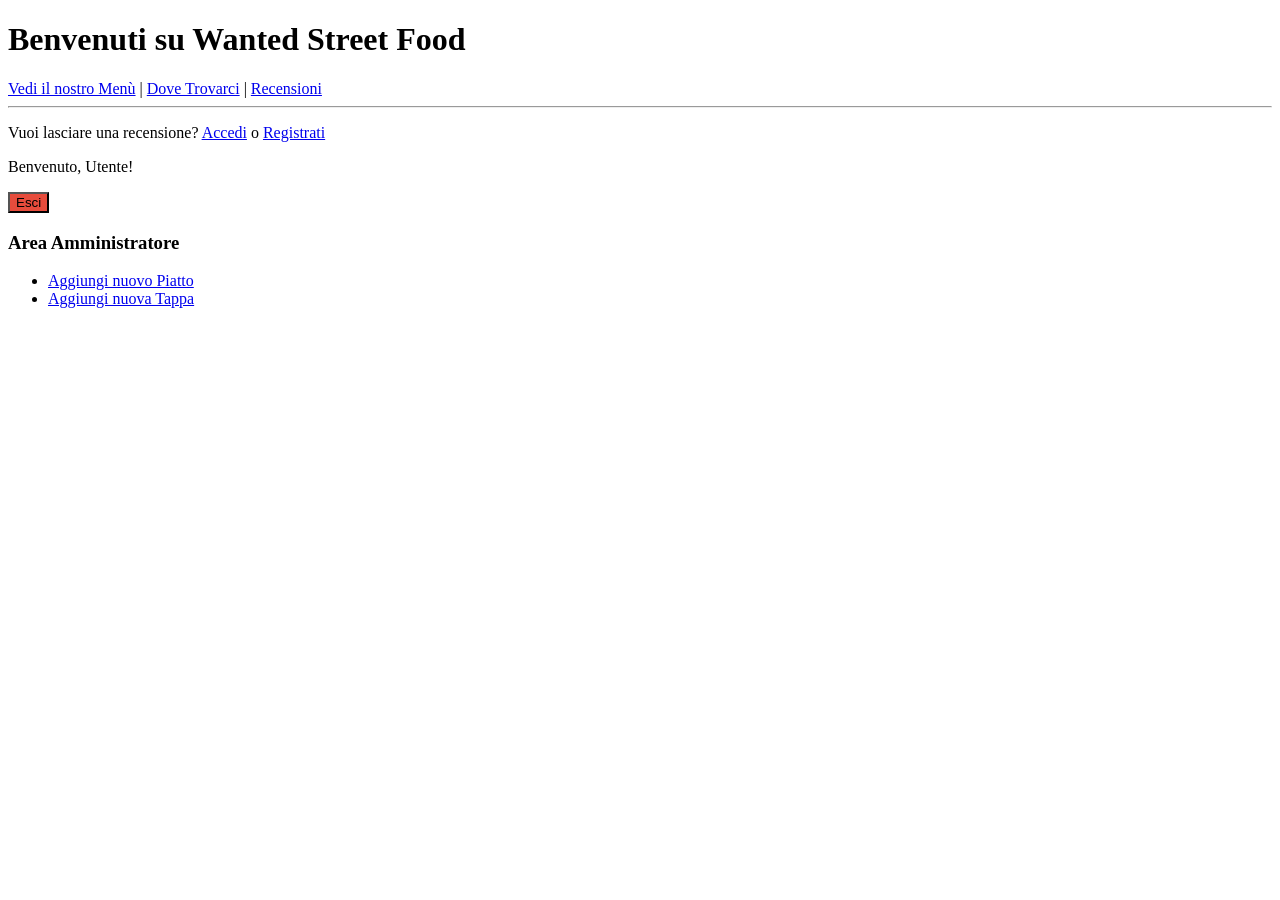
<file: src/main/resources/templates/index.html>
<!DOCTYPE html>
<html xmlns:th="http://www.thymeleaf.org" xmlns:sec="http://www.thymeleaf.org/extras/spring-security">
<head>
    <title>Wanted Street Food</title>
    <link rel="stylesheet" th:href="@{/css/stile.css}" />
</head>
<body>
    <h1>Benvenuti su Wanted Street Food</h1>
    
    <div>
        <!-- Visibile a TUTTI -->
        <a href="/piatti">Vedi il nostro Menù</a> | 
        <a href="/tappe">Dove Trovarci</a> |
		<a href="/recensioni">Recensioni</a>
    </div>

    <hr>

    <!-- Visibile SOLO se NON sei loggato (Ospite) -->
    <div sec:authorize="isAnonymous()">
        <p>Vuoi lasciare una recensione? <a href="/login">Accedi</a> o <a href="/register">Registrati</a></p>
    </div>

    <!-- Visibile SOLO se sei loggato (User o Admin) -->
    <div sec:authorize="isAuthenticated()">
        <p>Benvenuto, <span sec:authentication="name">Utente</span>!</p>
        
        <!-- Bottone per il logout -->
        <form th:action="@{/logout}" method="POST" style="box-shadow: none; padding: 0; background: none; max-width: 150px;">
            <button type="submit" style="background: #e74c3c;">Esci</button>
        </form>
    </div>

    <!-- Visibile SOLO all'ADMIN (Tu) -->
    <div sec:authorize="hasAuthority('ADMIN')">
        <h3>Area Amministratore</h3>
        <ul>
            <li><a href="/admin/piatto/new">Aggiungi nuovo Piatto</a></li>
            <li><a href="/admin/tappa/new">Aggiungi nuova Tappa</a></li>
        </ul>
    </div>

</body>
</html>
</file>
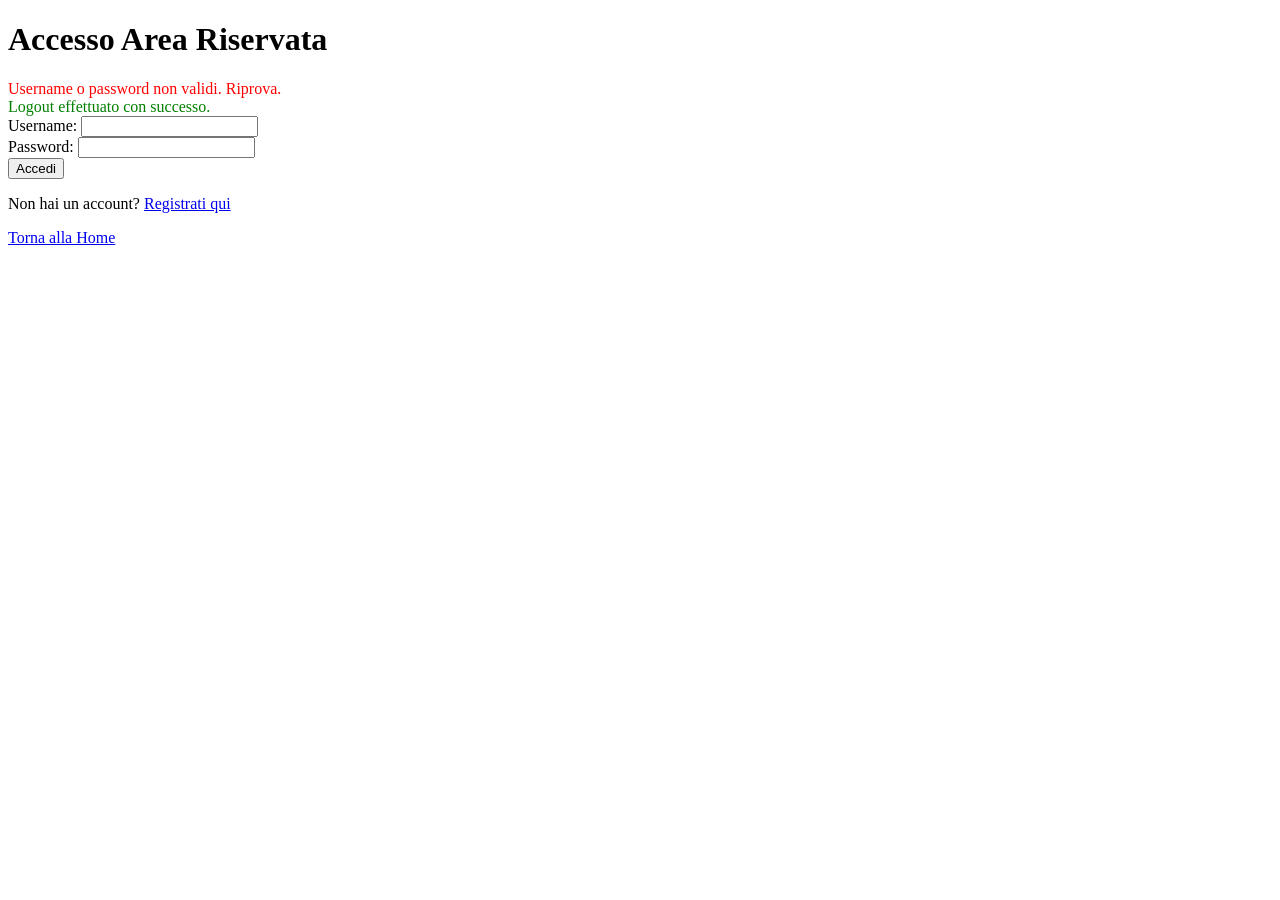
<file: src/main/resources/templates/login.html>
<!DOCTYPE html>
<html>
<head>
	<link rel="stylesheet" th:href="@{/css/stile.css}" />
    <title>Login - Wanted Street Food</title>
</head>
<body>
    <h1>Accesso Area Riservata</h1>

    <!-- Messaggio di errore se le credenziali sono sbagliate -->
    <div th:if="${param.error}" style="color: red;">
        Username o password non validi. Riprova.
    </div>

    <!-- Messaggio di successo se hai appena fatto il logout -->
    <div th:if="${param.logout}" style="color: green;">
        Logout effettuato con successo.
    </div>

    <!-- Il form invia i dati all'indirizzo /login (gestito in automatico da Spring Security) -->
    <form th:action="@{/login}" method="POST">
        <div>
            <label>Username:</label>
            <!-- Attenzione: qui usiamo name="..." e non th:field perché lo richiede Spring Security -->
            <input type="text" name="username" required />
        </div>
        <div>
            <label>Password:</label>
            <input type="password" name="password" required />
        </div>
        
        <div>
            <button type="submit">Accedi</button>
        </div>
    </form>

    <p>Non hai un account? <a href="/register">Registrati qui</a></p>
    <a href="/">Torna alla Home</a>
</body>
</html>
</file>
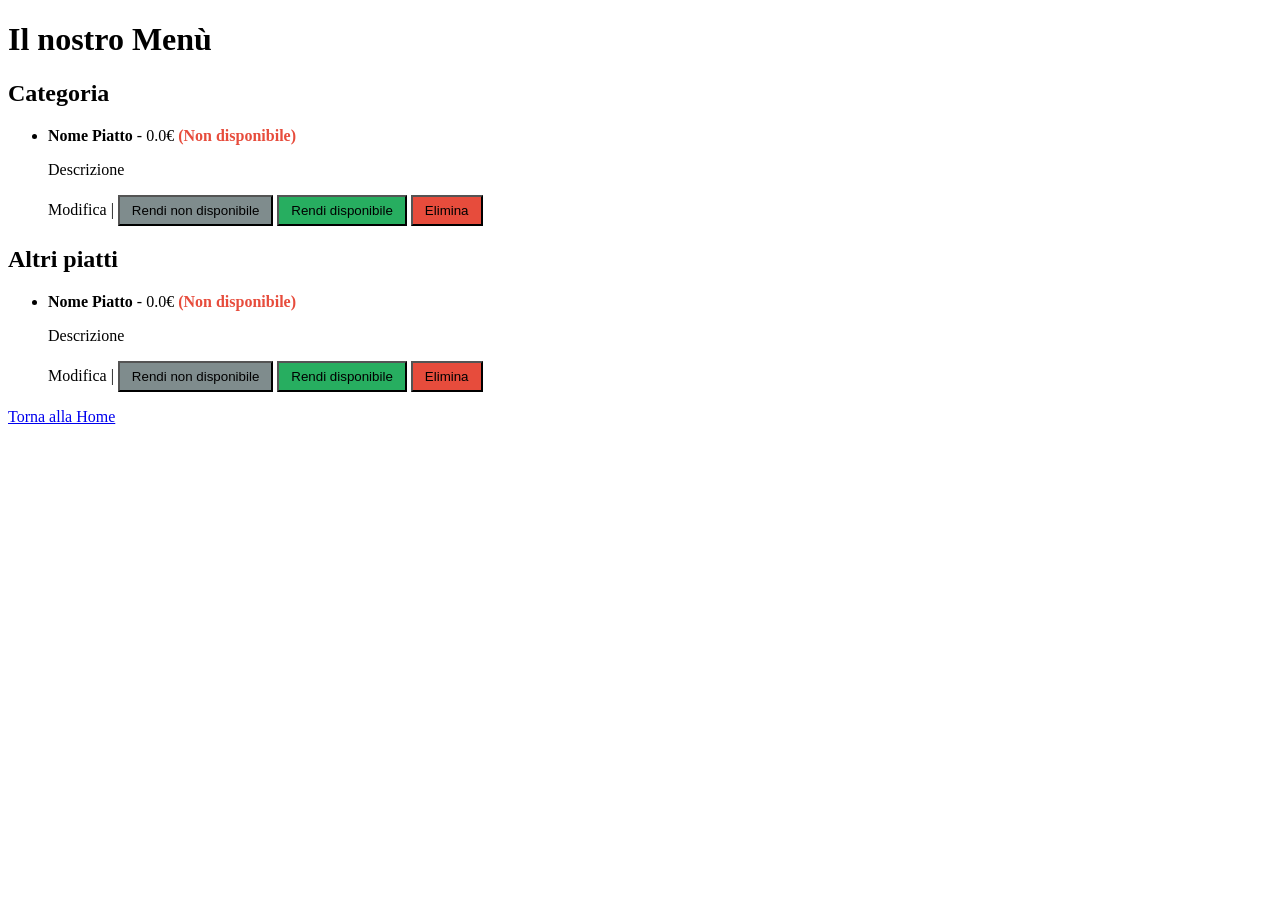
<file: src/main/resources/templates/piatti.html>
<!DOCTYPE html>
<html xmlns:th="http://www.thymeleaf.org" xmlns:sec="http://www.thymeleaf.org/extras/spring-security">
<head>
	<link rel="stylesheet" th:href="@{/css/stile.css}" />
    <title>Menu - Wanted Street Food</title>
</head>
<body>
    <h1>Il nostro Menù</h1>

    <!-- Un blocco per ogni categoria che ha almeno un piatto visibile -->
    <div th:each="categoria : ${categorie}" th:if="${not #lists.isEmpty(categoria.piatti)}">
        <h2 th:text="${categoria.nome}">Categoria</h2>
        <ul>
            <!-- Un cliente normale vede solo i piatti disponibili; l'ADMIN li vede tutti -->
            <li th:each="piatto : ${categoria.piatti}"
                th:if="${piatto.disponibile or #authorization.expression('hasAuthority(''ADMIN'')')}">
                <strong th:text="${piatto.nome}">Nome Piatto</strong> -
                <span th:text="${piatto.prezzo}">0.0</span>€
                <span th:unless="${piatto.disponibile}" style="color:#e74c3c; font-weight:bold;"> (Non disponibile)</span>
                <p th:text="${piatto.descrizione}">Descrizione</p>

                <div sec:authorize="hasAuthority('ADMIN')">
                    <a th:href="@{'/admin/piatto/edit/' + ${piatto.id}}">Modifica</a> |
                    <form th:action="@{'/admin/piatto/toggle/' + ${piatto.id}}" method="POST"
                          style="display:inline; box-shadow:none; padding:0; background:none; max-width:none; margin:0;">
                        <button type="submit" th:if="${piatto.disponibile}"
                                style="background:#7f8c8d; width:auto; padding:6px 12px;">Rendi non disponibile</button>
                        <button type="submit" th:unless="${piatto.disponibile}"
                                style="background:#27ae60; width:auto; padding:6px 12px;">Rendi disponibile</button>
                    </form>
                    <form th:action="@{'/admin/piatto/delete/' + ${piatto.id}}" method="POST"
                          style="display:inline; box-shadow:none; padding:0; background:none; max-width:none; margin:0;">
                        <button type="submit" style="background:#e74c3c; width:auto; padding:6px 12px;"
                                onclick="return confirm('Eliminare questo piatto?');">Elimina</button>
                    </form>
                </div>
            </li>
        </ul>
    </div>

    <!-- Piatti senza categoria assegnata -->
    <div th:if="${not #lists.isEmpty(piattiSenzaCategoria)}">
        <h2>Altri piatti</h2>
        <ul>
            <li th:each="piatto : ${piattiSenzaCategoria}"
                th:if="${piatto.disponibile or #authorization.expression('hasAuthority(''ADMIN'')')}">
                <strong th:text="${piatto.nome}">Nome Piatto</strong> -
                <span th:text="${piatto.prezzo}">0.0</span>€
                <span th:unless="${piatto.disponibile}" style="color:#e74c3c; font-weight:bold;"> (Non disponibile)</span>
                <p th:text="${piatto.descrizione}">Descrizione</p>

                <div sec:authorize="hasAuthority('ADMIN')">
                    <a th:href="@{'/admin/piatto/edit/' + ${piatto.id}}">Modifica</a> |
                    <form th:action="@{'/admin/piatto/toggle/' + ${piatto.id}}" method="POST"
                          style="display:inline; box-shadow:none; padding:0; background:none; max-width:none; margin:0;">
                        <button type="submit" th:if="${piatto.disponibile}"
                                style="background:#7f8c8d; width:auto; padding:6px 12px;">Rendi non disponibile</button>
                        <button type="submit" th:unless="${piatto.disponibile}"
                                style="background:#27ae60; width:auto; padding:6px 12px;">Rendi disponibile</button>
                    </form>
                    <form th:action="@{'/admin/piatto/delete/' + ${piatto.id}}" method="POST"
                          style="display:inline; box-shadow:none; padding:0; background:none; max-width:none; margin:0;">
                        <button type="submit" style="background:#e74c3c; width:auto; padding:6px 12px;"
                                onclick="return confirm('Eliminare questo piatto?');">Elimina</button>
                    </form>
                </div>
            </li>
        </ul>
    </div>

    <a href="/">Torna alla Home</a>
</body>
</html>
</file>
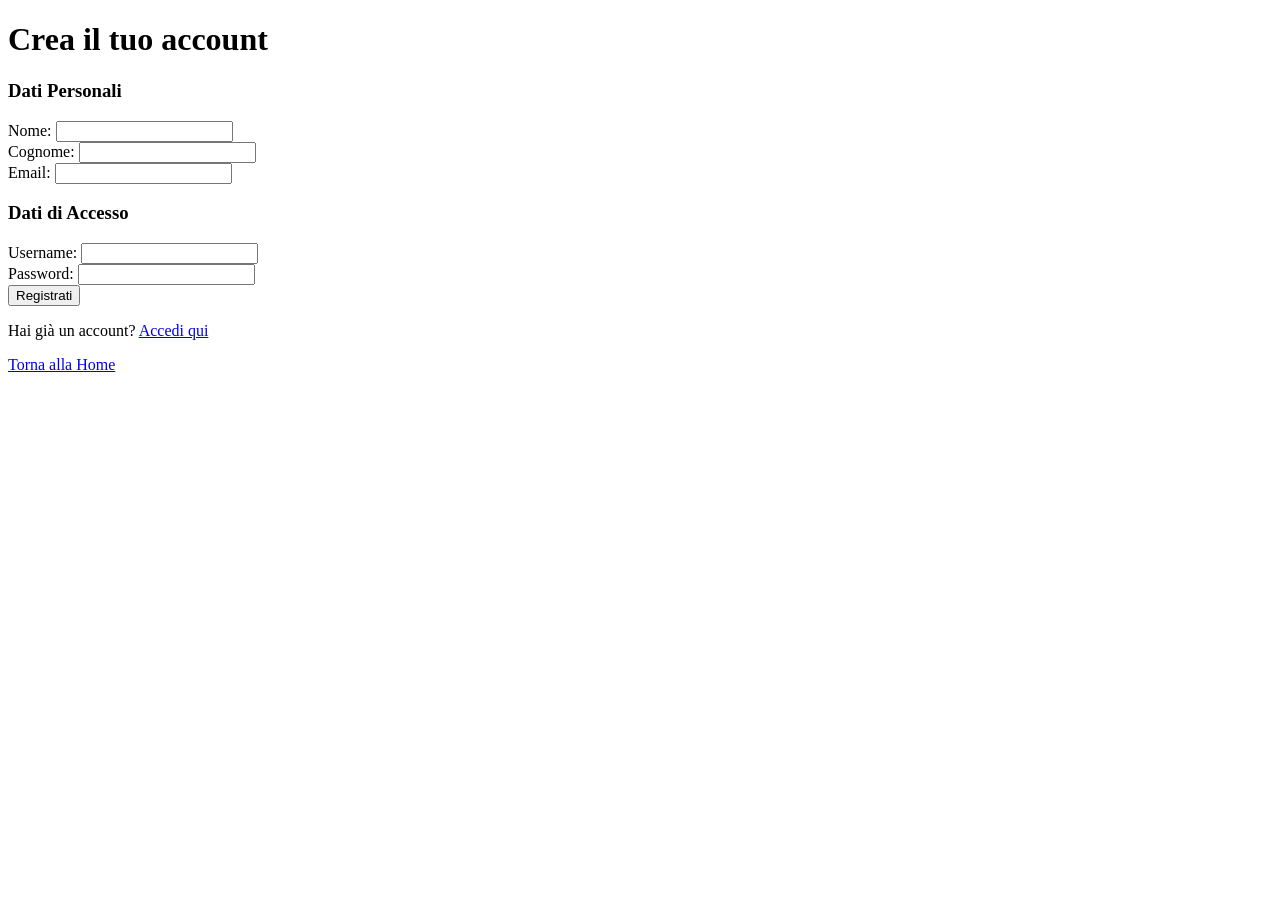
<file: src/main/resources/templates/register.html>
<!DOCTYPE html>
<html>
<head>
	<link rel="stylesheet" th:href="@{/css/stile.css}" />
    <title>Registrazione - Wanted Street Food</title>
</head>
<body>
    <h1>Crea il tuo account</h1>
    
    <!-- Il form invia i dati tramite POST all'indirizzo /register -->
    <form th:action="@{/register}" method="POST">
        
        <h3>Dati Personali</h3>
        <div>
            <label>Nome:</label>
            <!-- th:field collega questo input al campo "nome" dell'oggetto "user" -->
            <input type="text" th:field="${user.nome}" required />
        </div>
        <div>
            <label>Cognome:</label>
            <input type="text" th:field="${user.cognome}" required />
        </div>
        <div>
            <label>Email:</label>
            <input type="email" th:field="${user.email}" required />
        </div>

        <h3>Dati di Accesso</h3>
        <div>
            <label>Username:</label>
            <!-- Qui th:field si collega al campo "username" dell'oggetto "credentials" -->
            <input type="text" th:field="${credentials.username}" required />
        </div>
        <div>
            <label>Password:</label>
            <input type="password" th:field="${credentials.password}" required />
        </div>
        
        <div>
            <button type="submit">Registrati</button>
        </div>
    </form>
    
    <p>Hai già un account? <a href="/login">Accedi qui</a></p>
    <a href="/">Torna alla Home</a>
</body>
</html>
</file>
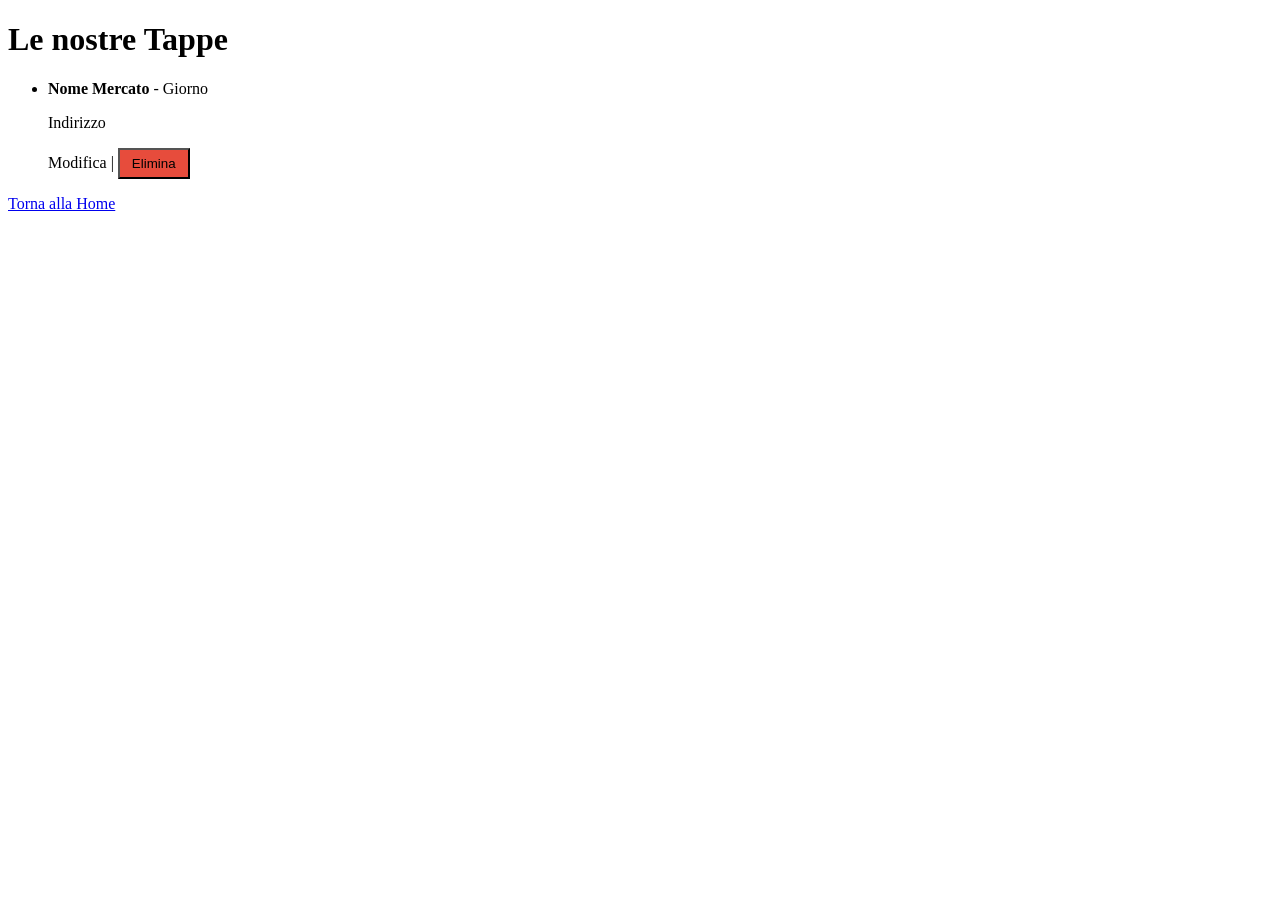
<file: src/main/resources/templates/tappe.html>
<!DOCTYPE html>
<html xmlns:th="http://www.thymeleaf.org" xmlns:sec="http://www.thymeleaf.org/extras/spring-security">
<head>
    <title>Dove Trovarci - Wanted Street Food</title>
    <link rel="stylesheet" th:href="@{/css/stile.css}" />
</head>
<body>
    <h1>Le nostre Tappe</h1>
    
    <ul>
        <li th:each="tappa : ${tappe}">
            <strong th:text="${tappa.nomeMercato}">Nome Mercato</strong> - 
            <span th:text="${tappa.giornoSettimana}">Giorno</span>
            <p th:text="${tappa.indirizzo}">Indirizzo</p>

            <!-- Controlli visibili SOLO all'ADMIN -->
            <div sec:authorize="hasAuthority('ADMIN')">
                <a th:href="@{'/admin/tappa/edit/' + ${tappa.id}}">Modifica</a> |
                <form th:action="@{'/admin/tappa/delete/' + ${tappa.id}}" method="POST"
                      style="display:inline; box-shadow:none; padding:0; background:none; max-width:none; margin:0;">
                    <button type="submit" style="background:#e74c3c; width:auto; padding:6px 12px;"
                            onclick="return confirm('Eliminare questa tappa?');">Elimina</button>
                </form>
            </div>
        </li>
    </ul>
    
    <a href="/">Torna alla Home</a>
</body>
</html>
</file>
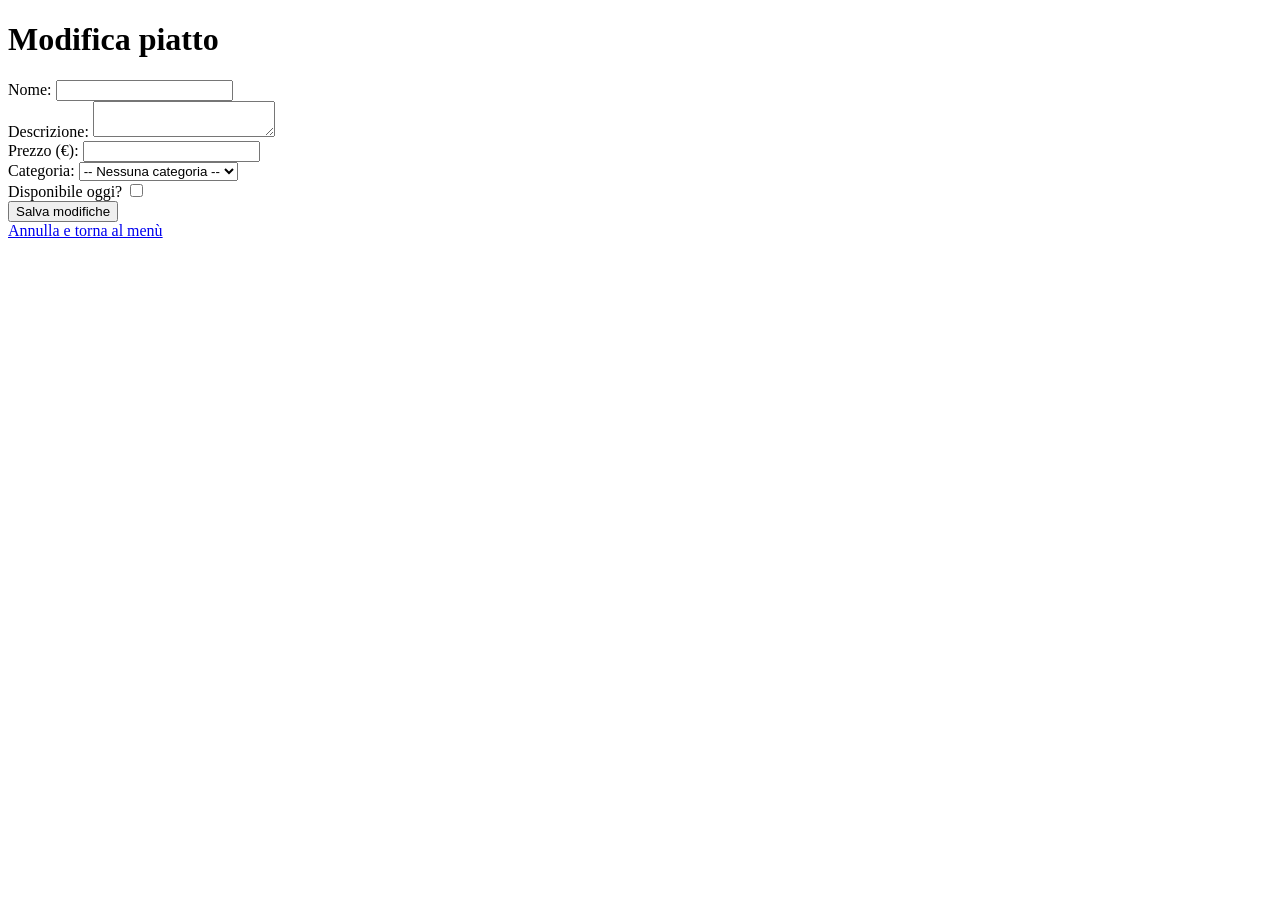
<file: src/main/resources/templates/admin/formEditPiatto.html>
<!DOCTYPE html>
<html>
<head>
	<link rel="stylesheet" th:href="@{/css/stile.css}" />
    <title>Modifica Piatto - Wanted Street Food</title>
</head>
<body>
    <h1>Modifica piatto</h1>

    <form th:action="@{'/admin/piatto/edit/' + ${piatto.id}}" method="POST" th:object="${piatto}">
        <div>
            <label>Nome:</label>
            <input type="text" th:field="*{nome}" required />
        </div>
        <div>
            <label>Descrizione:</label>
            <textarea th:field="*{descrizione}" required></textarea>
        </div>
        <div>
            <label>Prezzo (€):</label>
            <input type="number" step="0.5" th:field="*{prezzo}" required />
        </div>
        <div>
            <label>Categoria:</label>
            <select name="categoriaId">
                <option value="">-- Nessuna categoria --</option>
                <option th:each="cat : ${categorie}" th:value="${cat.id}" th:text="${cat.nome}"
                        th:selected="${piatto.categoria != null and piatto.categoria.id == cat.id}"></option>
            </select>
        </div>
        <div>
            <label>Disponibile oggi?</label>
            <input type="checkbox" th:field="*{disponibile}" />
        </div>
        <div>
            <button type="submit">Salva modifiche</button>
        </div>
    </form>

    <a href="/piatti">Annulla e torna al menù</a>
</body>
</html>
</file>
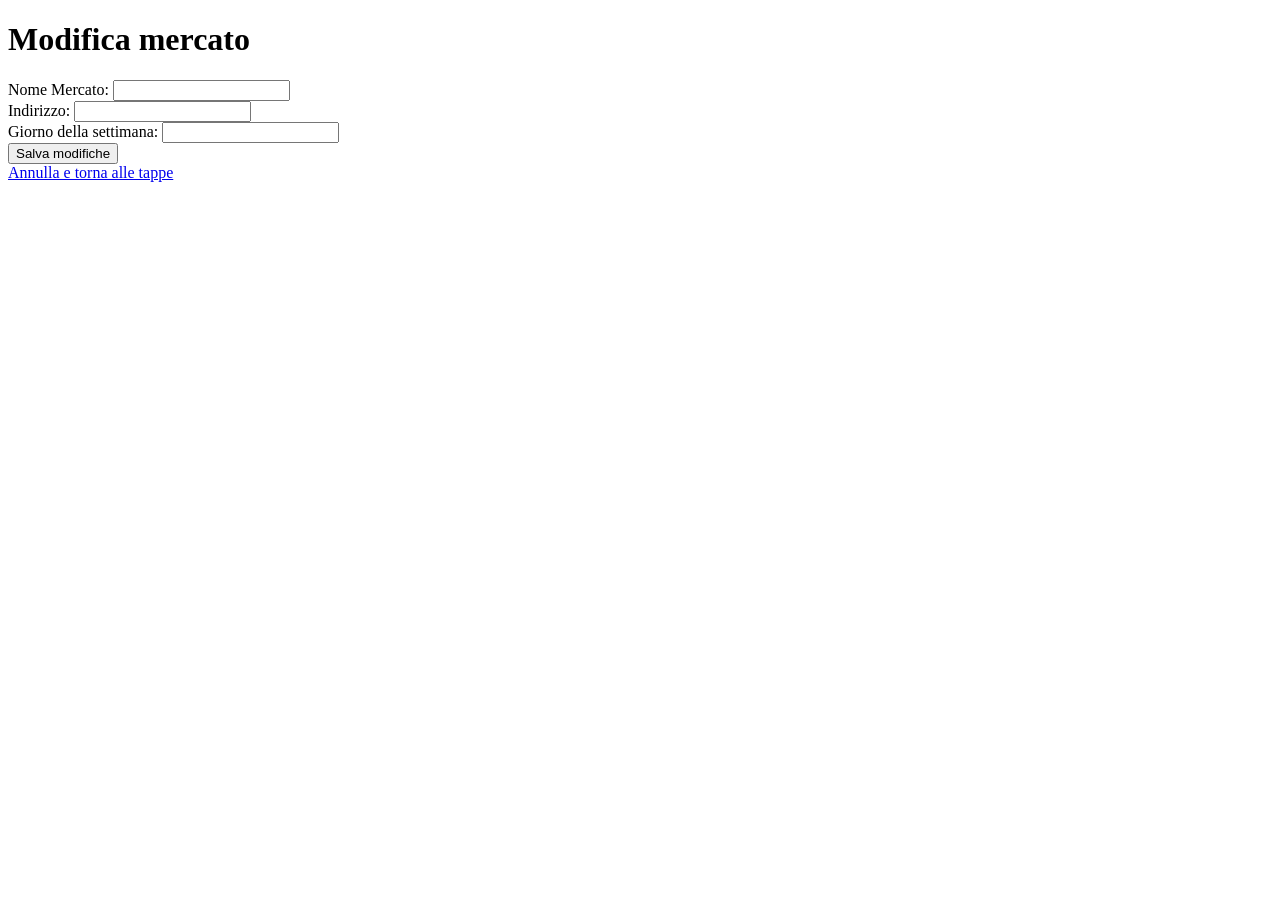
<file: src/main/resources/templates/admin/formEditTappa.html>
<!DOCTYPE html>
<html>
<head>
    <title>Modifica Tappa - Wanted Street Food</title>
    <link rel="stylesheet" th:href="@{/css/stile.css}" />
</head>
<body>
    <h1>Modifica mercato</h1>

    <form th:action="@{'/admin/tappa/edit/' + ${tappa.id}}" method="POST" th:object="${tappa}">
        <div>
            <label>Nome Mercato:</label>
            <input type="text" th:field="*{nomeMercato}" required />
        </div>
        <div>
            <label>Indirizzo:</label>
            <input type="text" th:field="*{indirizzo}" required />
        </div>
        <div>
            <label>Giorno della settimana:</label>
            <input type="text" th:field="*{giornoSettimana}" required />
        </div>

        <div>
            <button type="submit">Salva modifiche</button>
        </div>
    </form>

    <a href="/tappe">Annulla e torna alle tappe</a>
</body>
</html>
</file>
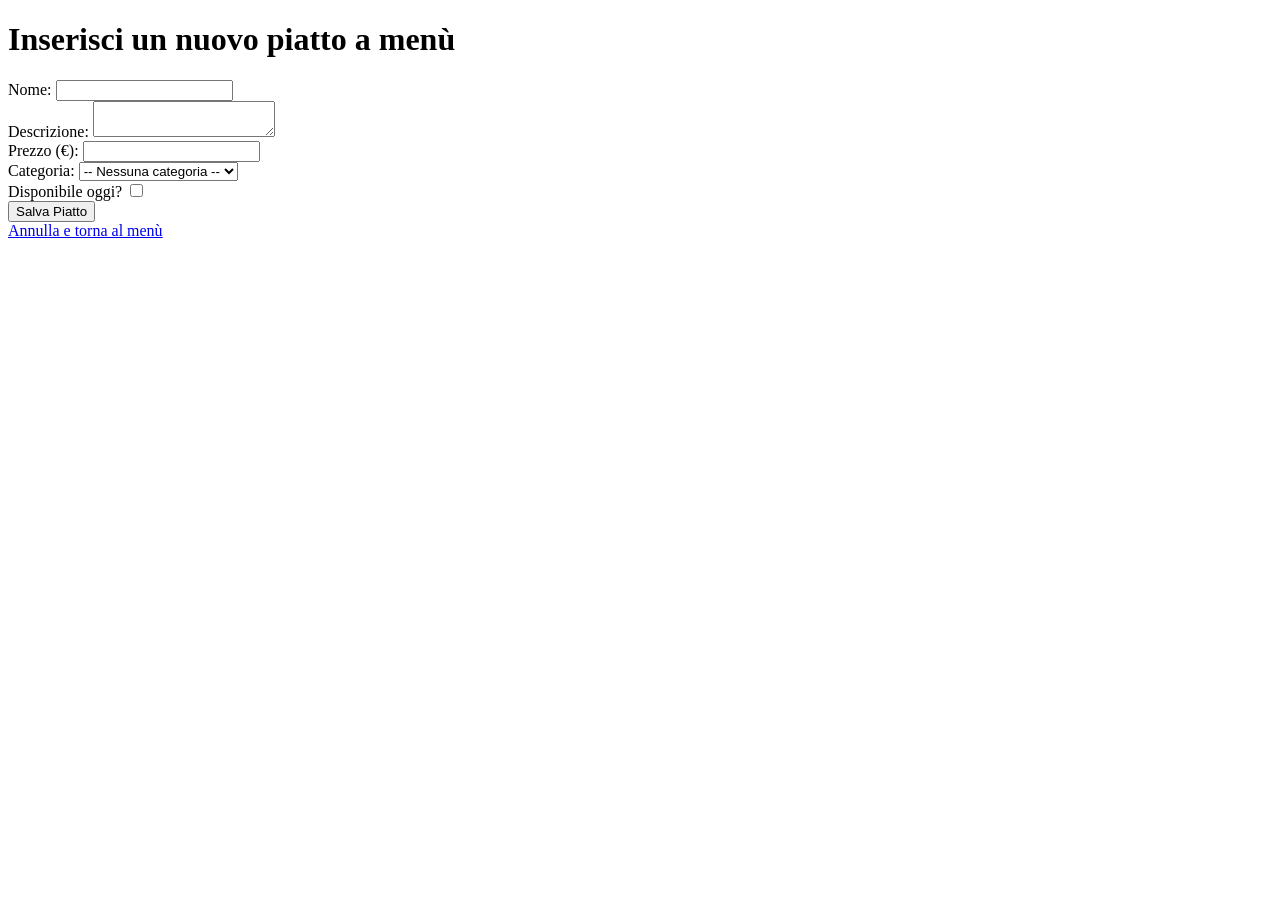
<file: src/main/resources/templates/admin/formNewPiatto.html>
<!DOCTYPE html>
<html>
<head>
	<link rel="stylesheet" th:href="@{/css/stile.css}" />
    <title>Aggiungi Piatto - Wanted Street Food</title>
</head>
<body>
    <h1>Inserisci un nuovo piatto a menù</h1>
    
    <form th:action="@{/admin/piatto}" method="POST" th:object="${piatto}">
        <div>
            <label>Nome:</label>
            <input type="text" th:field="*{nome}" required />
        </div>
        <div>
            <label>Descrizione:</label>
            <textarea th:field="*{descrizione}" required></textarea>
        </div>
        <div>
            <label>Prezzo (€):</label>
            <input type="number" step="0.5" th:field="*{prezzo}" required />
        </div>
        <div>
            <label>Categoria:</label>
            <select name="categoriaId">
                <option value="">-- Nessuna categoria --</option>
                <option th:each="cat : ${categorie}" th:value="${cat.id}" th:text="${cat.nome}"></option>
            </select>
        </div>
        <div>
            <label>Disponibile oggi?</label>
            <input type="checkbox" th:field="*{disponibile}" />
        </div>
        <div>
            <button type="submit">Salva Piatto</button>
        </div>
    </form>
    
    <a href="/piatti">Annulla e torna al menù</a>
</body>
</html>
</file>
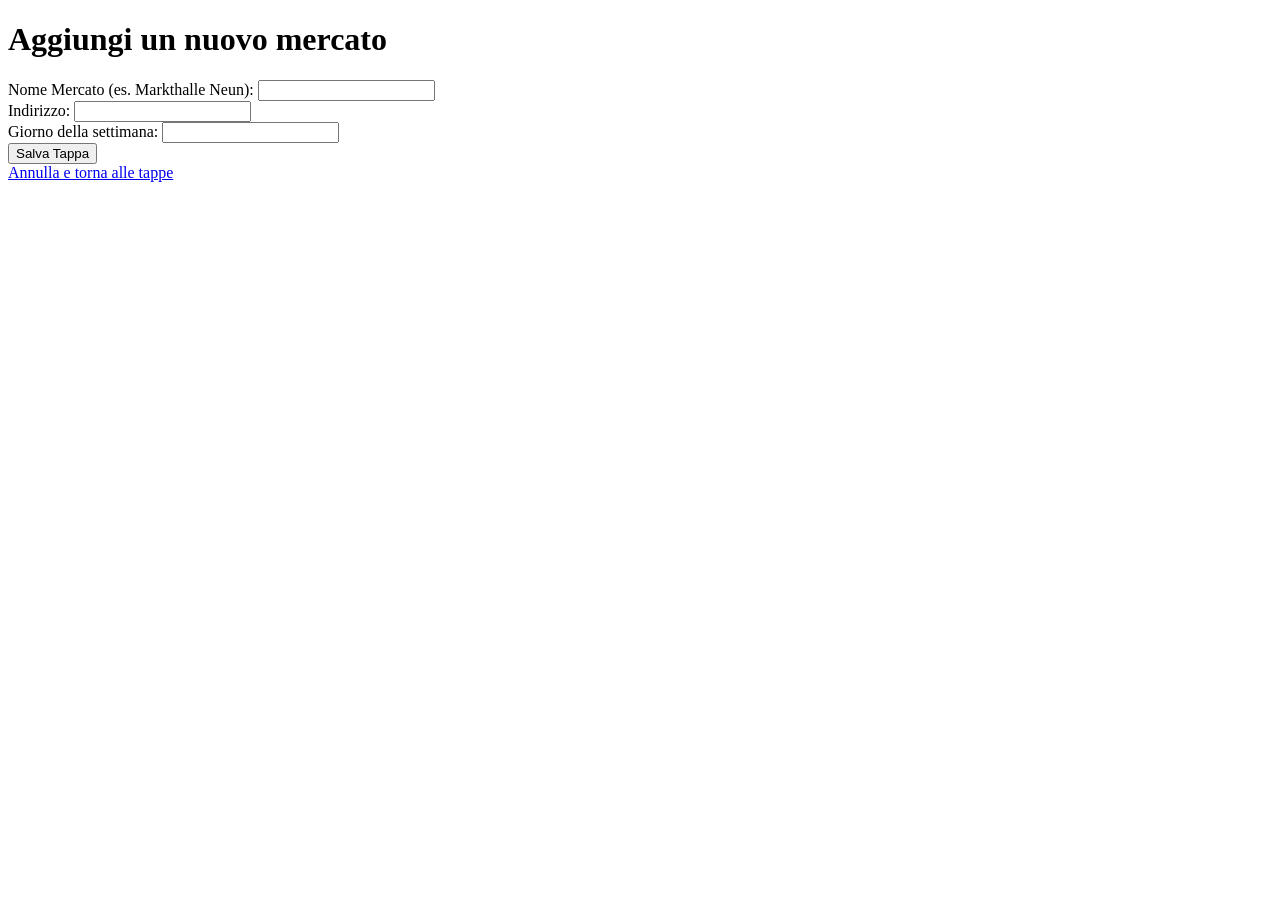
<file: src/main/resources/templates/admin/formNewTappa.html>
<!DOCTYPE html>
<html>
<head>
    <title>Aggiungi Tappa - Wanted Street Food</title>
    <link rel="stylesheet" th:href="@{/css/stile.css}" />
</head>
<body>
    <h1>Aggiungi un nuovo mercato</h1>
    
    <form th:action="@{/admin/tappa}" method="POST" th:object="${tappa}">
        <div>
            <label>Nome Mercato (es. Markthalle Neun):</label>
            <input type="text" th:field="*{nomeMercato}" required />
        </div>
        <div>
            <label>Indirizzo:</label>
            <input type="text" th:field="*{indirizzo}" required />
        </div>
        <div>
            <label>Giorno della settimana:</label>
            <input type="text" th:field="*{giornoSettimana}" required />
        </div>
        
        <div>
            <button type="submit">Salva Tappa</button>
        </div>
    </form>
    
    <a href="/tappe">Annulla e torna alle tappe</a>
</body>
</html>
</file>
